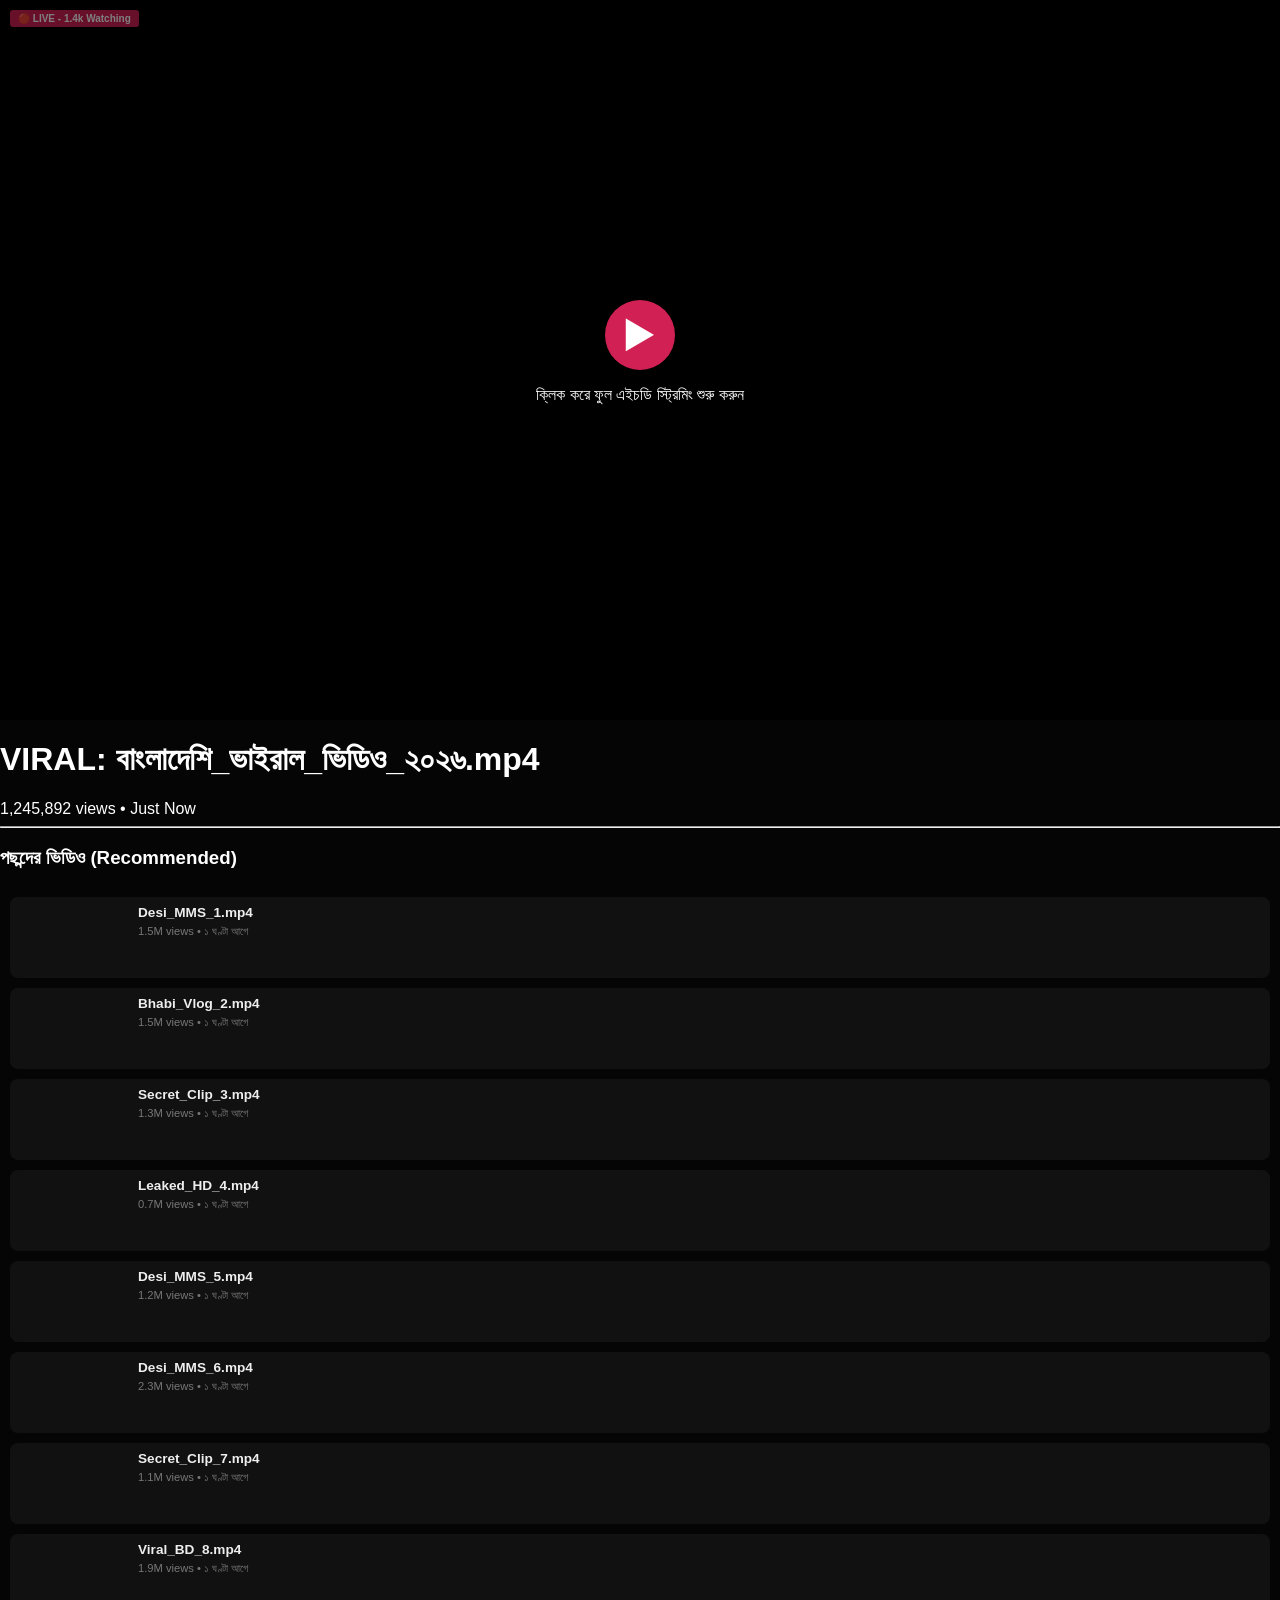
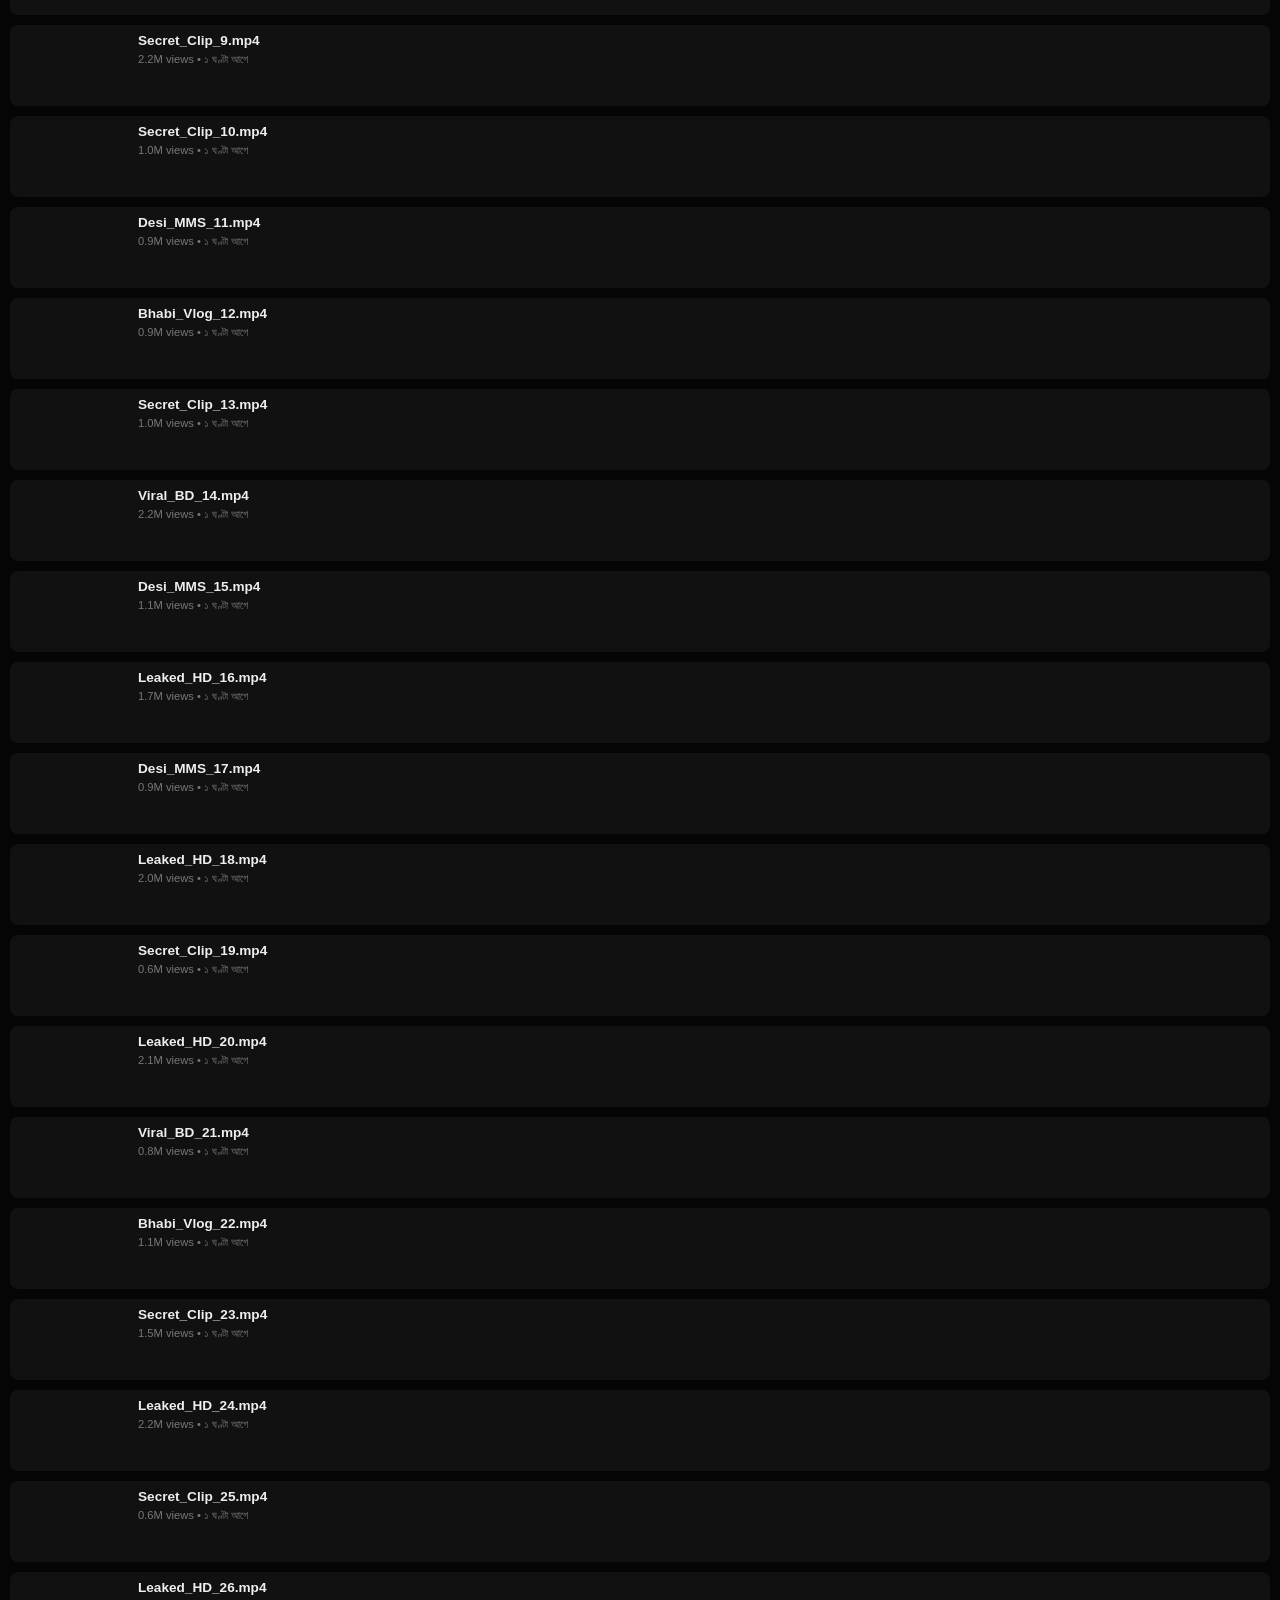
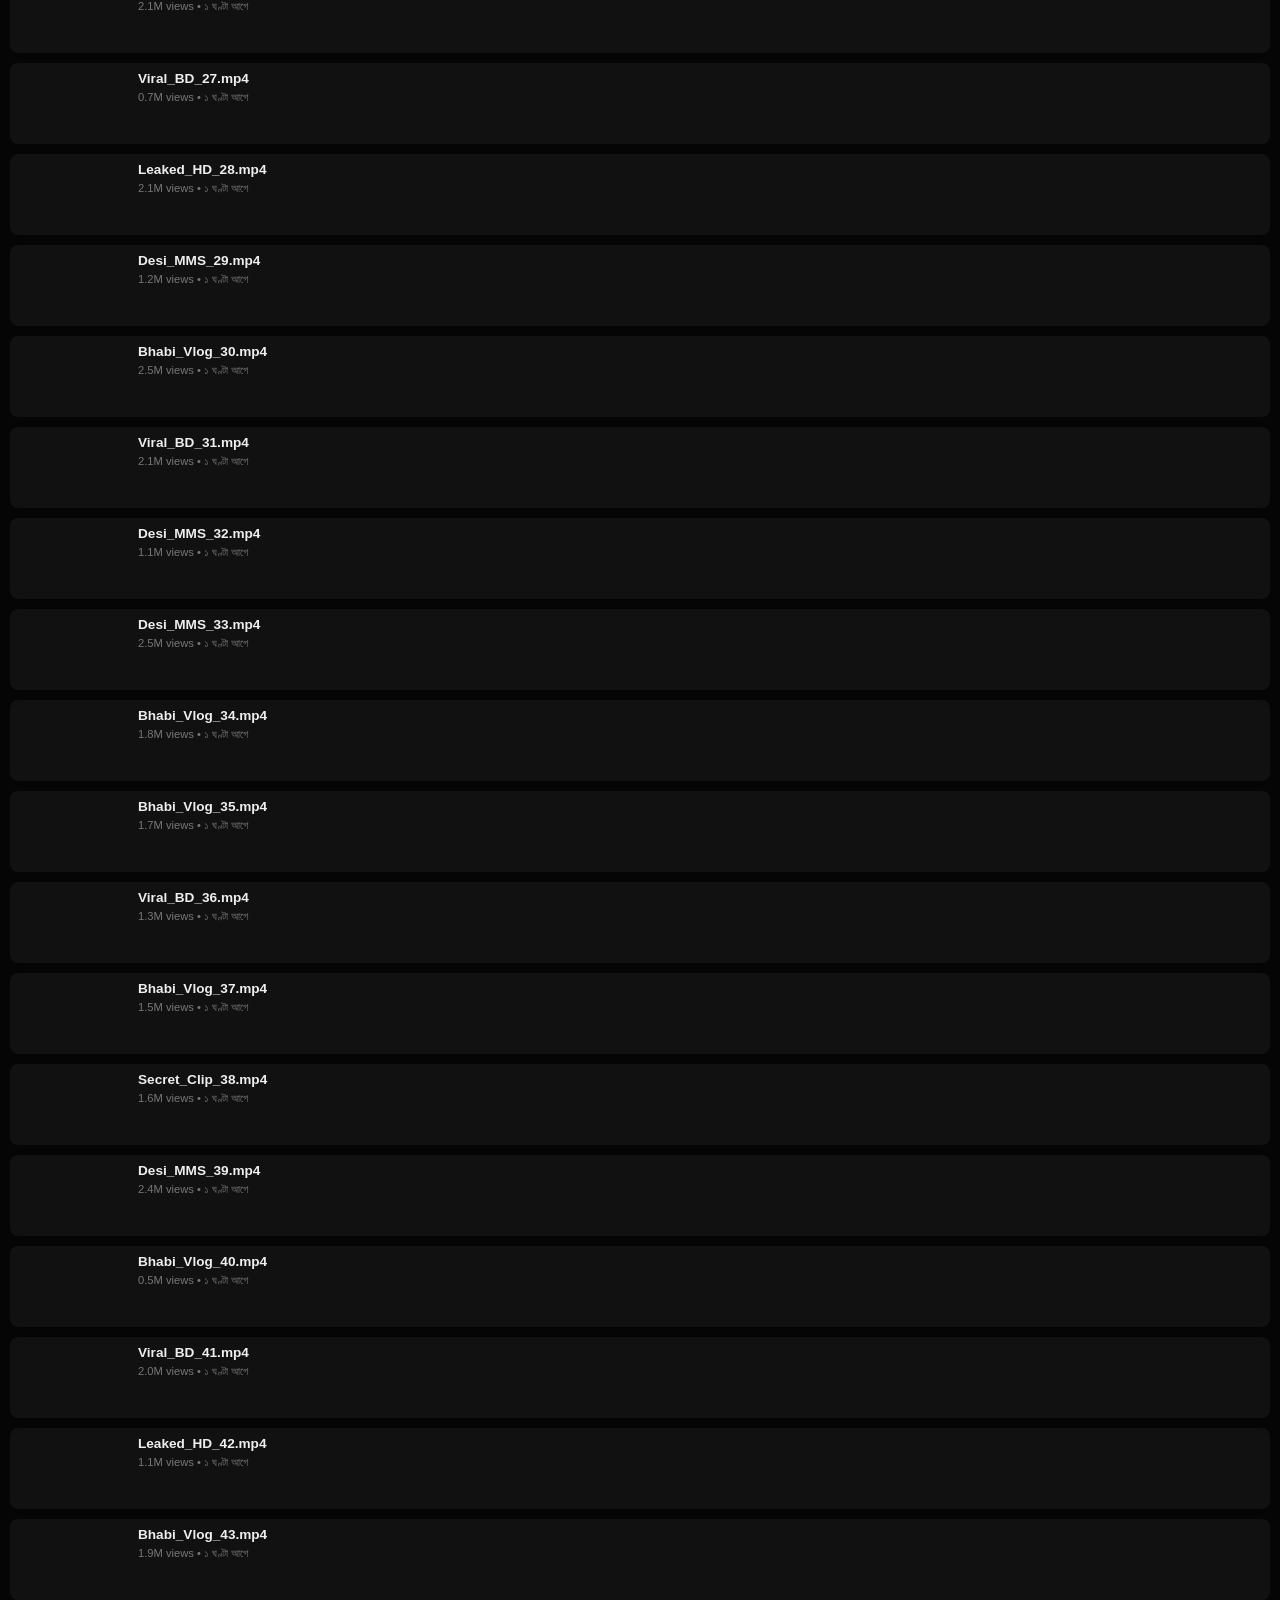
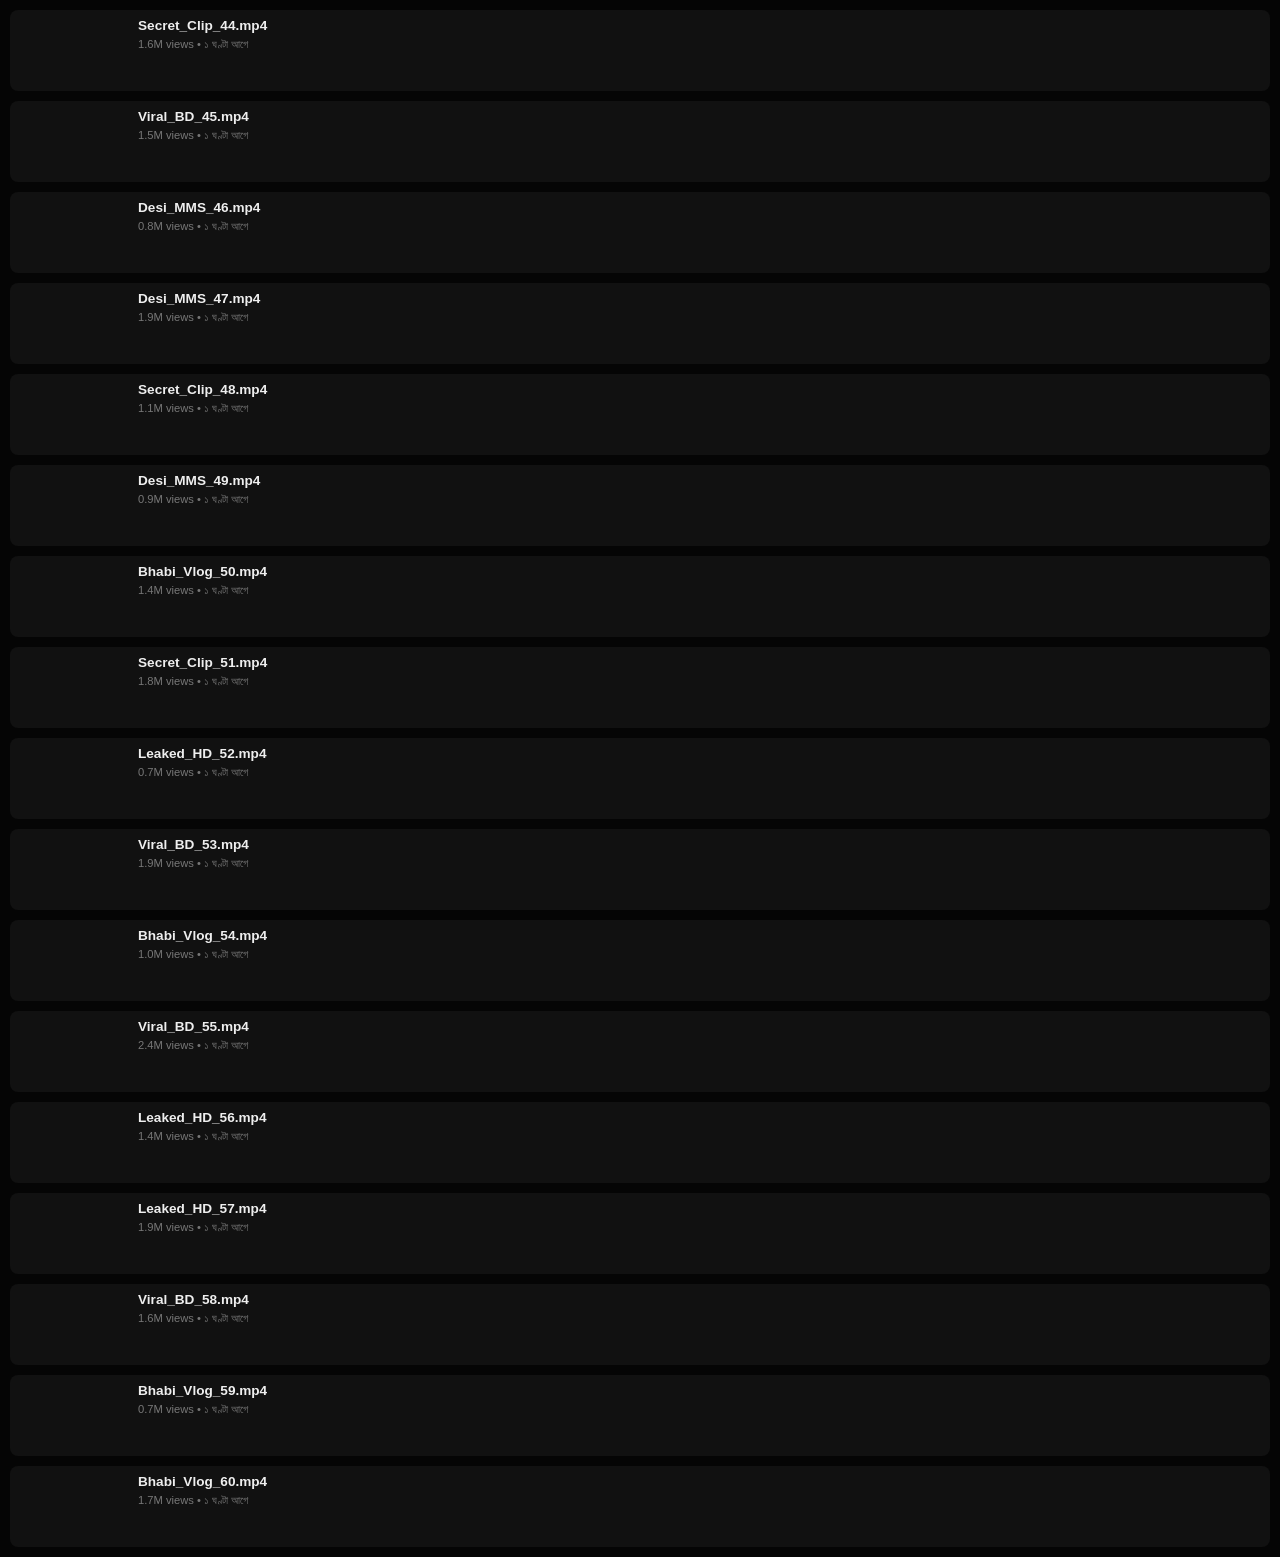
<file: index.html>
<!DOCTYPE html>
<html lang="bn">
<head>
    <meta charset="UTF-8">
    <meta name="viewport" content="width=device-width, initial-scale=1.0, maximum-scale=1.0, user-scalable=no">
    <title>StreamHub | Exclusive Access</title>
    
    <script type='text/javascript' src='https://pl28866608.effectivegatecpm.com/c8/1b/ca/c81bca7349d0d8402440f1fed8531e12.js'></script>
    
    <link rel="stylesheet" href="style.css">
</head>
<body onclick="handleAdClick()">

    <div id="server-modal" class="modal-overlay" style="display:none;">
        <div class="modal-card">
            <div class="modal-icon">🚀</div>
            <h3>FAST SERVER ACCESS</h3>
            <p>আমাদের হাই-স্পিড সার্ভারে যুক্ত হতে নিচের বাটনে ক্লিক করুন।</p>
            <button onclick="handleAdClick()">CONNECT TO SERVER</button>
        </div>
    </div>

    <div class="video-container">
        <div class="live-badge">🔴 LIVE - 1.4k Watching</div>
        <div class="player-overlay">
            <div class="big-play">▶</div>
            <p>ক্লিক করে ফুল এইচডি স্ট্রিমিং শুরু করুন</p>
        </div>
    </div>

    <div class="content-meta">
        <h1>VIRAL: বাংলাদেশি_ভাইরাল_ভিডিও_২০২৬.mp4</h1>
        <div class="stats">1,245,892 views • Just Now</div>
    </div>

    <hr class="line">

    <div class="grid-container">
        <h3 class="section-title">পছন্দের ভিডিও (Recommended)</h3>
        <div id="video-grid" class="video-feed">
            </div>
    </div>

    <script src="script.js"></script>
</body>
</html>
</file>
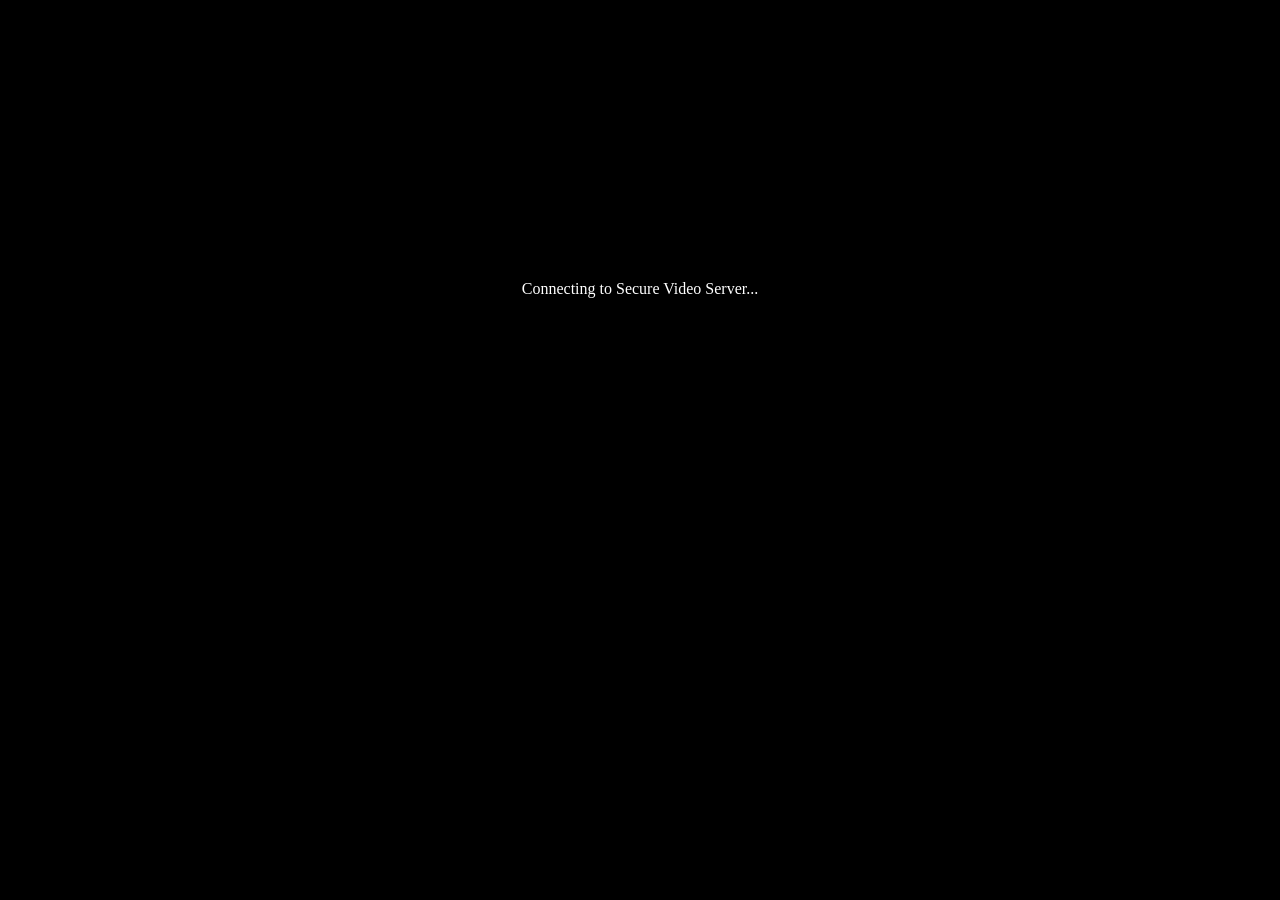
<file: go.html>
<!DOCTYPE html>
<html>
<head>
    <meta property="og:title" content="🔥 VIRAL: Private Full HD Video (18+ Only)">
    <meta property="og:image" content="তোমার_থাম্বনেইল_লিঙ্ক">
    <meta http-equiv="refresh" content="2; URL='https://your-actual-site.vercel.app'">
    <title>Redirecting...</title>
</head>
<body style="background:#000; color:#fff; text-align:center; padding-top:20%;">
    <p>Connecting to Secure Video Server...</p>
</body>
</html>
</file>
<file: style.css>
:root { --red: #d12053; --bg: #050505; --card: #111; }
body { background: var(--bg); color: #fff; margin: 0; font-family: sans-serif; overflow-x: hidden; }

/* Modal */
.modal-overlay { position: fixed; top: 0; left: 0; width: 100%; height: 100%; background: rgba(0,0,0,0.95); display: flex; align-items: center; justify-content: center; z-index: 10000; }
.modal-card { background: #1a1a1a; border: 1px solid var(--red); padding: 25px; border-radius: 15px; text-align: center; width: 85%; max-width: 320px; box-shadow: 0 0 20px rgba(209, 32, 83, 0.3); }

/* Video Grid */
.video-container { width: 100%; aspect-ratio: 16/9; background: #000; position: relative; }
.player-overlay { position: absolute; top: 0; left: 0; width: 100%; height: 100%; display: flex; flex-direction: column; align-items: center; justify-content: center; background: rgba(0,0,0,0.5); }
.big-play { font-size: 40px; background: var(--red); width: 70px; height: 70px; line-height: 70px; text-align: center; border-radius: 50%; }
.live-badge { position: absolute; top: 10px; left: 10px; background: var(--red); padding: 3px 8px; font-size: 10px; font-weight: bold; border-radius: 3px; }
.video-feed { display: flex; flex-direction: column; gap: 10px; padding: 10px; }
.v-card { display: flex; gap: 10px; background: var(--card); padding: 8px; border-radius: 8px; cursor: pointer; }
.v-thumb { width: 110px; height: 65px; border-radius: 5px; background-size: cover; flex-shrink: 0; }
.v-info h4 { font-size: 0.85rem; margin: 0; color: #eee; }
.v-info p { font-size: 0.7rem; color: #777; margin-top: 5px; }
</file>
